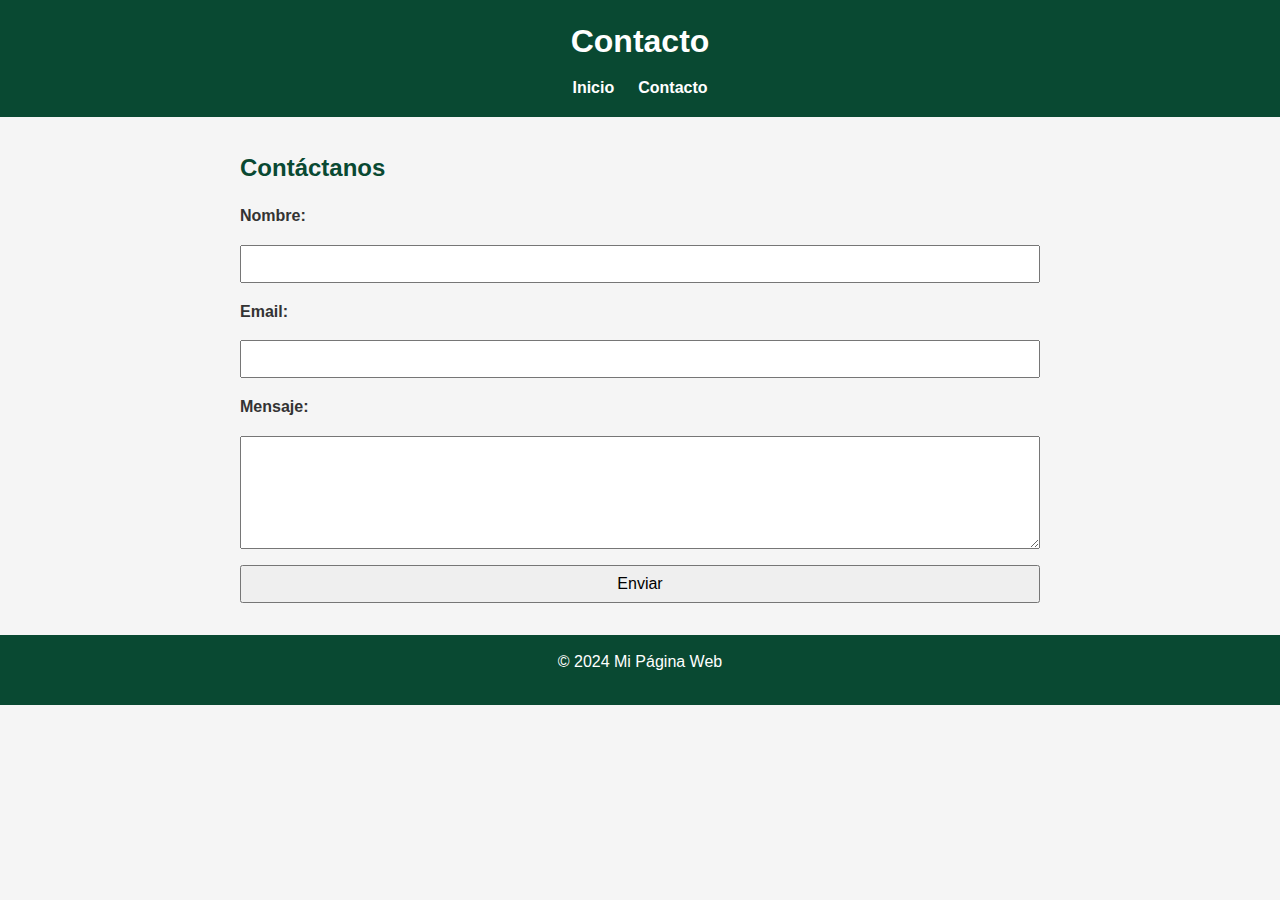
<file: pages/contacto.html>
<!DOCTYPE html>
<html lang="es">

<head>
    <meta charset="UTF-8">
    <meta name="viewport" content="width=device-width, initial-scale=1.0">
    <title>Contacto</title>
    <link rel="stylesheet" href="../css/styles.css">
</head>

<body>
    <header>
        <h1>Contacto</h1>
        <nav>
            <ul>
                <li><a href="../index.html">Inicio</a></li>
                <li><a href="contacto.html">Contacto</a></li>
            </ul>
        </nav>
    </header>

    <main>
        <h2>Contáctanos</h2>
        <form id="contact-form" action="#" method="POST">
            <label for="nombre">Nombre:</label>
            <input type="text" id="nombre" name="nombre" required>

            <label for="email">Email:</label>
            <input type="email" id="email" name="email" required>

            <label for="mensaje">Mensaje:</label>
            <textarea id="mensaje" name="mensaje" rows="5" required></textarea>

            <button type="submit">Enviar</button>
        </form>
    </main>

    <footer>
        <p>&copy; 2024 Mi Página Web</p>
    </footer>
</body>

</html>
</file>
<file: css/styles.css>
/* General Reset */
body,
h1,
h2,
p,
ul,
li,
a,
input,
textarea,
button {
    margin: 0;
    padding: 0;
    box-sizing: border-box;
}

/* Global Styles */
body {
    font-family: Arial, sans-serif;
    line-height: 1.6;
    background-color: #f5f5f5;
    color: #333;
}

/* Header Styles */
header {
    background-color: #094932;
    color: #fff;
    padding: 1rem;
    text-align: center;
}

header h1 {
    margin-bottom: 0.5rem;
}

nav ul {
    list-style: none;
    display: flex;
    justify-content: center;
    gap: 1.5rem;
}

nav a {
    color: #fff;
    text-decoration: none;
    font-weight: bold;
    transition: color 0.3s ease;
}

nav a:hover {
    color: #094932;
}

/* Main Section Styles */
main {
    padding: 2rem;
    max-width: 800px;
    margin: 0 auto;
}

section {
    margin-bottom: 2rem;
    padding: 1rem;
    background-color: #fff;
    border-radius: 5px;
    box-shadow: 0 2px 5px rgba(0, 0, 0, 0.1);
}

h2 {
    margin-bottom: 1rem;
    color: #094932;
}

p {
    margin-bottom: 1rem;
    font-size: 1rem;
    line-height: 1.5;
}

/* Special Paragraph Styles */
.special-paragraph {
    font-size: 1.1rem;
    line-height: 1.8;
    color: #094932;
    background-color: #f0f9f5;
    padding: 1rem;
    border-left: 5px solid #007bff;
    border-radius: 5px;
    box-shadow: 0 2px 5px rgba(0, 0, 0, 0.1);
    margin-bottom: 1.5rem;
    text-align: justify;
}

/* Video Styles */
.video-container {
    display: flex;
    flex-wrap: wrap;
    gap: 10px; /* Espaciado entre videos */
    justify-content: center; /* Centrar videos */
}

.video-container video {
    width: 200%;  /* Ocupa todo el ancho posible en pantallas pequeñas */
    max-width: 300px; /* Tamaño máximo para cada video */
    height: auto;
    border-radius: 10px; /* Bordes redondeados */
    box-shadow: 0px 4px 8px rgba(0, 0, 0, 0.2); /* Sombra ligera */
}

@media (min-width: 600px) {
    .video-container {
        justify-content: space-evenly; /* Distribuye uniformemente */
    }

    .video-container video {
        max-width: 250px; /* Tamaño más pequeño en pantallas medianas */
    }
}

@media (min-width: 1024px) {
    .video-container {
        display: grid;
        grid-template-columns: repeat(3, 1fr); /* 3 videos por fila */
        gap: 15px;
    }

    .video-container video {
        max-width: 100%; /* Que se ajuste al tamaño del grid */
    }
}


/* Map Styles */
#map {
    height: 400px;
    width: 100%;
    margin-top: 20px;
}

/* Contact Links Styles */
.contact-links {
    margin-top: 20px;
    display: flex;
    gap: 20px;
}

.contact-links a {
    display: inline-flex;
    align-items: center;
    text-decoration: none;
    font-size: 18px;
    font-weight: bold;
    color: #094932;
    border: 2px solid transparent;
    padding: 10px 15px;
    border-radius: 8px;
    transition: all 0.3s ease-in-out;
}

.contact-links a:hover {
    color: #fff;
    background-color: #094932;
    border-color: #094932;
    transform: scale(1.05);
}

.contact-links a i {
    font-size: 22px;
    margin-right: 10px;
}

.contact-links a:hover i {
    color: #fff;
}

/* Form Styles */
form {
    display: flex;
    flex-direction: column;
    gap: 1rem;
}

label {
    font-weight: bold;
}

input,
textarea,
button {
    font-size: 1rem;
    padding: 0.5rem;
}
footer {
    background-color: #094932;  /* Color de fondo oscuro */
    color: #fff;  /* Texto en blanco para contraste */
    text-align: center;  /* Centrar el texto */
    padding: 15px 0;  /* Espaciado arriba y abajo */
    font-size: 16px;  /* Tamaño de fuente adecuado */
    position: relative;  /* Mantiene el pie de página en su flujo normal */
    bottom: 0;
    width: 100%;
}

/* Para mejorar la apariencia en pantallas pequeñas */
@media (max-width: 768px) {
    footer {
        font-size: 14px; /* Reduce el tamaño en dispositivos móviles */
    }
}
</file>
